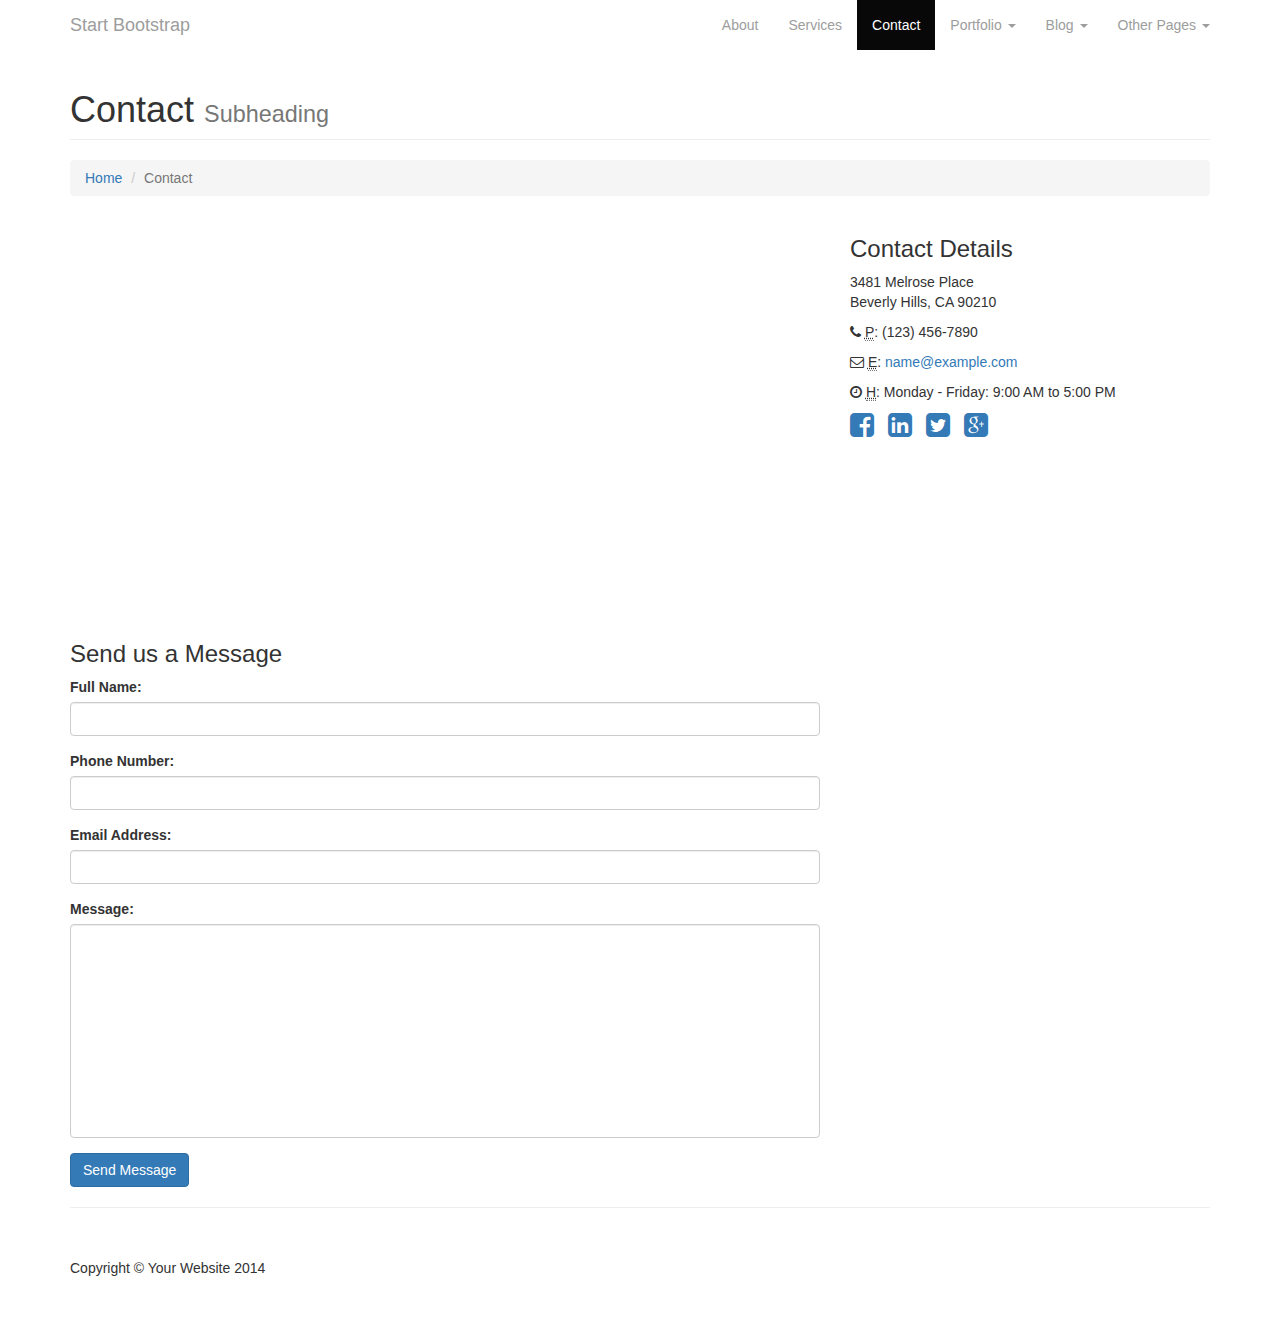
<file: startbootstrap-modern-business-1.0.3/contact.html>
<!DOCTYPE html>
<html lang="en">

<head>

    <meta charset="utf-8">
    <meta http-equiv="X-UA-Compatible" content="IE=edge">
    <meta name="viewport" content="width=device-width, initial-scale=1">
    <meta name="description" content="">
    <meta name="author" content="">

    <title>Modern Business - Start Bootstrap Template</title>

    <!-- Bootstrap Core CSS -->
    <link href="css/bootstrap.min.css" rel="stylesheet">

    <!-- Custom CSS -->
    <link href="css/modern-business.css" rel="stylesheet">

    <!-- Custom Fonts -->
    <link href="font-awesome/css/font-awesome.min.css" rel="stylesheet" type="text/css">

    <!-- HTML5 Shim and Respond.js IE8 support of HTML5 elements and media queries -->
    <!-- WARNING: Respond.js doesn't work if you view the page via file:// -->
    <!--[if lt IE 9]>
        <script src="https://oss.maxcdn.com/libs/html5shiv/3.7.0/html5shiv.js"></script>
        <script src="https://oss.maxcdn.com/libs/respond.js/1.4.2/respond.min.js"></script>
    <![endif]-->

</head>

<body>

    <!-- Navigation -->
    <nav class="navbar navbar-inverse navbar-fixed-top" role="navigation">
        <div class="container">
            <!-- Brand and toggle get grouped for better mobile display -->
            <div class="navbar-header">
                <button type="button" class="navbar-toggle" data-toggle="collapse" data-target="#bs-example-navbar-collapse-1">
                    <span class="sr-only">Toggle navigation</span>
                    <span class="icon-bar"></span>
                    <span class="icon-bar"></span>
                    <span class="icon-bar"></span>
                </button>
                <a class="navbar-brand" href="index.html">Start Bootstrap</a>
            </div>
            <!-- Collect the nav links, forms, and other content for toggling -->
            <div class="collapse navbar-collapse" id="bs-example-navbar-collapse-1">
                <ul class="nav navbar-nav navbar-right">
                    <li>
                        <a href="about.html">About</a>
                    </li>
                    <li>
                        <a href="services.html">Services</a>
                    </li>
                    <li class="active">
                        <a href="contact.html">Contact</a>
                    </li>
                    <li class="dropdown">
                        <a href="#" class="dropdown-toggle" data-toggle="dropdown">Portfolio <b class="caret"></b></a>
                        <ul class="dropdown-menu">
                            <li>
                                <a href="portfolio-1-col.html">1 Column Portfolio</a>
                            </li>
                            <li>
                                <a href="portfolio-2-col.html">2 Column Portfolio</a>
                            </li>
                            <li>
                                <a href="portfolio-3-col.html">3 Column Portfolio</a>
                            </li>
                            <li>
                                <a href="portfolio-4-col.html">4 Column Portfolio</a>
                            </li>
                            <li>
                                <a href="portfolio-item.html">Single Portfolio Item</a>
                            </li>
                        </ul>
                    </li>
                    <li class="dropdown">
                        <a href="#" class="dropdown-toggle" data-toggle="dropdown">Blog <b class="caret"></b></a>
                        <ul class="dropdown-menu">
                            <li>
                                <a href="blog-home-1.html">Blog Home 1</a>
                            </li>
                            <li>
                                <a href="blog-home-2.html">Blog Home 2</a>
                            </li>
                            <li>
                                <a href="blog-post.html">Blog Post</a>
                            </li>
                        </ul>
                    </li>
                    <li class="dropdown">
                        <a href="#" class="dropdown-toggle" data-toggle="dropdown">Other Pages <b class="caret"></b></a>
                        <ul class="dropdown-menu">
                            <li>
                                <a href="full-width.html">Full Width Page</a>
                            </li>
                            <li>
                                <a href="sidebar.html">Sidebar Page</a>
                            </li>
                            <li>
                                <a href="faq.html">FAQ</a>
                            </li>
                            <li>
                                <a href="404.html">404</a>
                            </li>
                            <li>
                                <a href="pricing.html">Pricing Table</a>
                            </li>
                        </ul>
                    </li>
                </ul>
            </div>
            <!-- /.navbar-collapse -->
        </div>
        <!-- /.container -->
    </nav>

    <!-- Page Content -->
    <div class="container">

        <!-- Page Heading/Breadcrumbs -->
        <div class="row">
            <div class="col-lg-12">
                <h1 class="page-header">Contact
                    <small>Subheading</small>
                </h1>
                <ol class="breadcrumb">
                    <li><a href="index.html">Home</a>
                    </li>
                    <li class="active">Contact</li>
                </ol>
            </div>
        </div>
        <!-- /.row -->

        <!-- Content Row -->
        <div class="row">
            <!-- Map Column -->
            <div class="col-md-8">
                <!-- Embedded Google Map -->
                <iframe width="100%" height="400px" frameborder="0" scrolling="no" marginheight="0" marginwidth="0" src="http://maps.google.com/maps?hl=en&amp;ie=UTF8&amp;ll=37.0625,-95.677068&amp;spn=56.506174,79.013672&amp;t=m&amp;z=4&amp;output=embed"></iframe>
            </div>
            <!-- Contact Details Column -->
            <div class="col-md-4">
                <h3>Contact Details</h3>
                <p>
                    3481 Melrose Place<br>Beverly Hills, CA 90210<br>
                </p>
                <p><i class="fa fa-phone"></i> 
                    <abbr title="Phone">P</abbr>: (123) 456-7890</p>
                <p><i class="fa fa-envelope-o"></i> 
                    <abbr title="Email">E</abbr>: <a href="mailto:name@example.com">name@example.com</a>
                </p>
                <p><i class="fa fa-clock-o"></i> 
                    <abbr title="Hours">H</abbr>: Monday - Friday: 9:00 AM to 5:00 PM</p>
                <ul class="list-unstyled list-inline list-social-icons">
                    <li>
                        <a href="#"><i class="fa fa-facebook-square fa-2x"></i></a>
                    </li>
                    <li>
                        <a href="#"><i class="fa fa-linkedin-square fa-2x"></i></a>
                    </li>
                    <li>
                        <a href="#"><i class="fa fa-twitter-square fa-2x"></i></a>
                    </li>
                    <li>
                        <a href="#"><i class="fa fa-google-plus-square fa-2x"></i></a>
                    </li>
                </ul>
            </div>
        </div>
        <!-- /.row -->

        <!-- Contact Form -->
        <!-- In order to set the email address and subject line for the contact form go to the bin/contact_me.php file. -->
        <div class="row">
            <div class="col-md-8">
                <h3>Send us a Message</h3>
                <form name="sentMessage" id="contactForm" novalidate>
                    <div class="control-group form-group">
                        <div class="controls">
                            <label>Full Name:</label>
                            <input type="text" class="form-control" id="name" required data-validation-required-message="Please enter your name.">
                            <p class="help-block"></p>
                        </div>
                    </div>
                    <div class="control-group form-group">
                        <div class="controls">
                            <label>Phone Number:</label>
                            <input type="tel" class="form-control" id="phone" required data-validation-required-message="Please enter your phone number.">
                        </div>
                    </div>
                    <div class="control-group form-group">
                        <div class="controls">
                            <label>Email Address:</label>
                            <input type="email" class="form-control" id="email" required data-validation-required-message="Please enter your email address.">
                        </div>
                    </div>
                    <div class="control-group form-group">
                        <div class="controls">
                            <label>Message:</label>
                            <textarea rows="10" cols="100" class="form-control" id="message" required data-validation-required-message="Please enter your message" maxlength="999" style="resize:none"></textarea>
                        </div>
                    </div>
                    <div id="success"></div>
                    <!-- For success/fail messages -->
                    <button type="submit" class="btn btn-primary">Send Message</button>
                </form>
            </div>

        </div>
        <!-- /.row -->

        <hr>

        <!-- Footer -->
        <footer>
            <div class="row">
                <div class="col-lg-12">
                    <p>Copyright &copy; Your Website 2014</p>
                </div>
            </div>
        </footer>

    </div>
    <!-- /.container -->

    <!-- jQuery -->
    <script src="js/jquery.js"></script>

    <!-- Bootstrap Core JavaScript -->
    <script src="js/bootstrap.min.js"></script>

    <!-- Contact Form JavaScript -->
    <!-- Do not edit these files! In order to set the email address and subject line for the contact form go to the bin/contact_me.php file. -->
    <script src="js/jqBootstrapValidation.js"></script>
    <script src="js/contact_me.js"></script>

</body>

</html>
</file>
<file: startbootstrap-modern-business-1.0.3/css/modern-business.css>
/*!
 * Start Bootstrap - Modern Business HTML Template (http://startbootstrap.com)
 * Code licensed under the Apache License v2.0.
 * For details, see http://www.apache.org/licenses/LICENSE-2.0.
 */

/* Global Styles */

html,
body {
    height: 100%;
}

body {
    padding-top: 50px; /* Required padding for .navbar-fixed-top. Remove if using .navbar-static-top. Change if height of navigation changes. */
}

.img-portfolio {
    margin-bottom: 30px;
}

.img-hover:hover {
    opacity: 0.8;
}

/* Home Page Carousel */

header.carousel {
    height: 50%;
}

header.carousel .item,
header.carousel .item.active,
header.carousel .carousel-inner {
    height: 100%;
}

header.carousel .fill {
    width: 100%;
    height: 100%;
    background-position: center;
    background-size: cover;
}

/* 404 Page Styles */

.error-404 {
    font-size: 100px;
}

/* Pricing Page Styles */

.price {
    display: block;
    font-size: 50px;
    line-height: 50px;
}

.price sup {
    top: -20px;
    left: 2px;
    font-size: 20px;
}

.period {
    display: block;
    font-style: italic;
}

/* Footer Styles */

footer {
    margin: 50px 0;
}

/* Responsive Styles */

@media(max-width:991px) {
    .customer-img,
    .img-related {
        margin-bottom: 30px;
    }
}

@media(max-width:767px) {
    .img-portfolio {
        margin-bottom: 15px;
    }

    header.carousel .carousel {
        height: 70%;
    }
}
</file>
